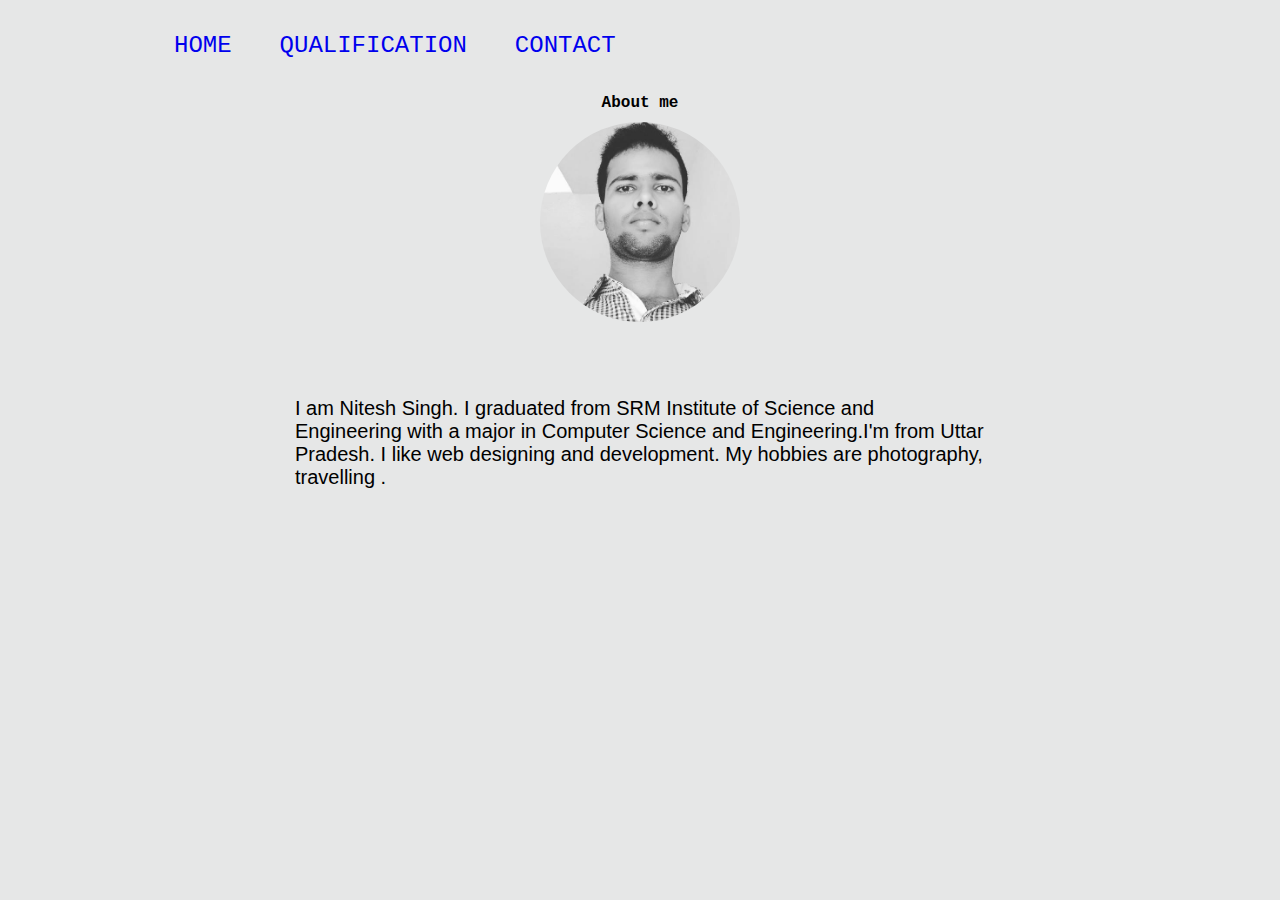
<file: Portfolio/index.html>
<!DOCTYPE html>
<html lang="en">
<head>
    <meta charset="UTF-8">
    <meta name="viewport" content="width=device-width, initial-scale=1.0">
    <meta http-equiv="X-UA-Compatible" content="ie=edge">

    <title>Home</title>
    <link rel="stylesheet" type="text/css" href="style.css">
    
</head>
<body>
    <div class="head">
    <div>
        <ul>
            <li><a href="index.html">Home</a></li>
            <li><a href="Qualification.html">Qualification</a></li>
            <li><a href="contact.html">Contact</a></li>
           
        </ul>
    </div> 
   
       <h1 class="centre">About me</h1>
       
       <img  src="nitesh.jpeg" alt="nitesh">
       <div style="padding-top:30px">
            <p class="about">
                    I am Nitesh Singh. I graduated from SRM Institute of Science and Engineering with a 
                    major in Computer Science and Engineering.I'm from Uttar Pradesh. I like web designing
                     and development. My hobbies are photography, travelling . 
               </p>
       
        </div> 
    </div> 
      
   

</body>
</html>
</file>
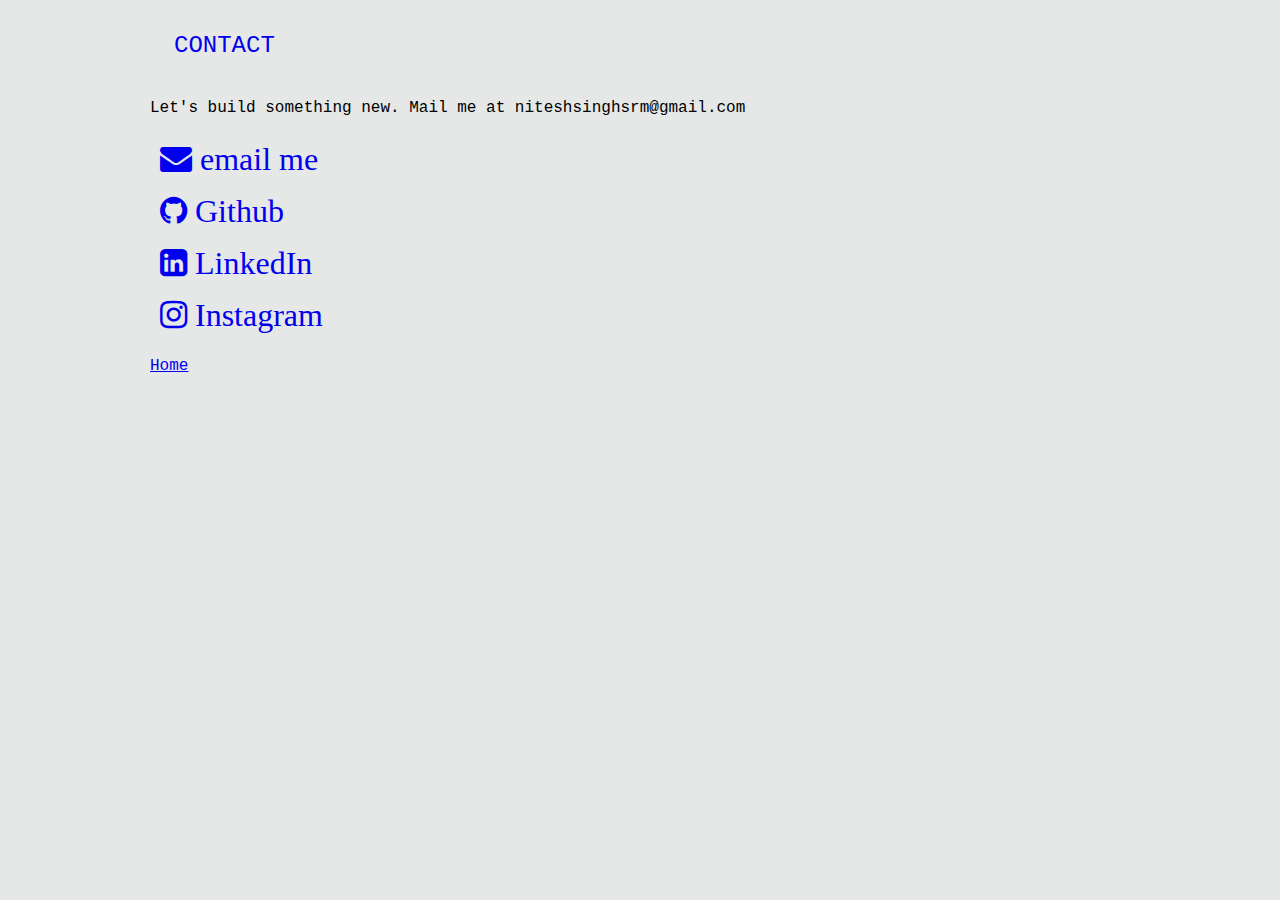
<file: Portfolio/contact.html>
<!DOCTYPE html>
<html lang="en">
<head>
    <meta charset="UTF-8">
    <meta name="viewport" content="width=device-width, initial-scale=1.0">
    <meta http-equiv="X-UA-Compatible" content="ie=edge">
    <title>Contact</title>
    <link rel="stylesheet" href="style.css">
    <link rel="stylesheet" href="https://cdnjs.cloudflare.com/ajax/libs/font-awesome/4.7.0/css/font-awesome.css">
</head>
<body>
    <div class="head">
        
    <div>
        <ul>
            <!-- <li><a href="index.html">HOME</a></li>
            <li><a href="Qualification.html">Qualification</a></li> -->
            <li><a href="contact.html">Contact</a></li>       
        </ul>
    </div> 
    <p>Let's build something new. Mail me at <span>niteshsinghsrm@gmail.com</span></p>
    <div style="display:block ;padding:10px">
            <a href="mailto:niteshsinghsrm@gmail.com">
        <i class="fa fa-envelope fa-2x" aria-hidden="true">  email me </i>
    </a>
    </div>
    <div style="display:block ;padding:10px">
        <a href="https://github.com/nitesh-me"><i class="fa fa-github fa-2x" aria-hidden="true">  Github</i></a>
    </div> 
    <div style="display:block ;padding:10px"><a href="https://www.linkedin.com/in/nitesh-singh-667108109">
        <i class="fa fa-linkedin-square fa-2x" aria-hidden="true">   LinkedIn</i></a></div>
    <div style="display:block ;padding:10px"><a href="https://www.instagram.com/nniteshh/?hl=en">
        <i class="fa fa-instagram fa-2x" aria-hidden="true">   Instagram </i> </a></div>
    </div>
    <p><a href="index.html">Home</a></p>

</body>
</html>
</file>
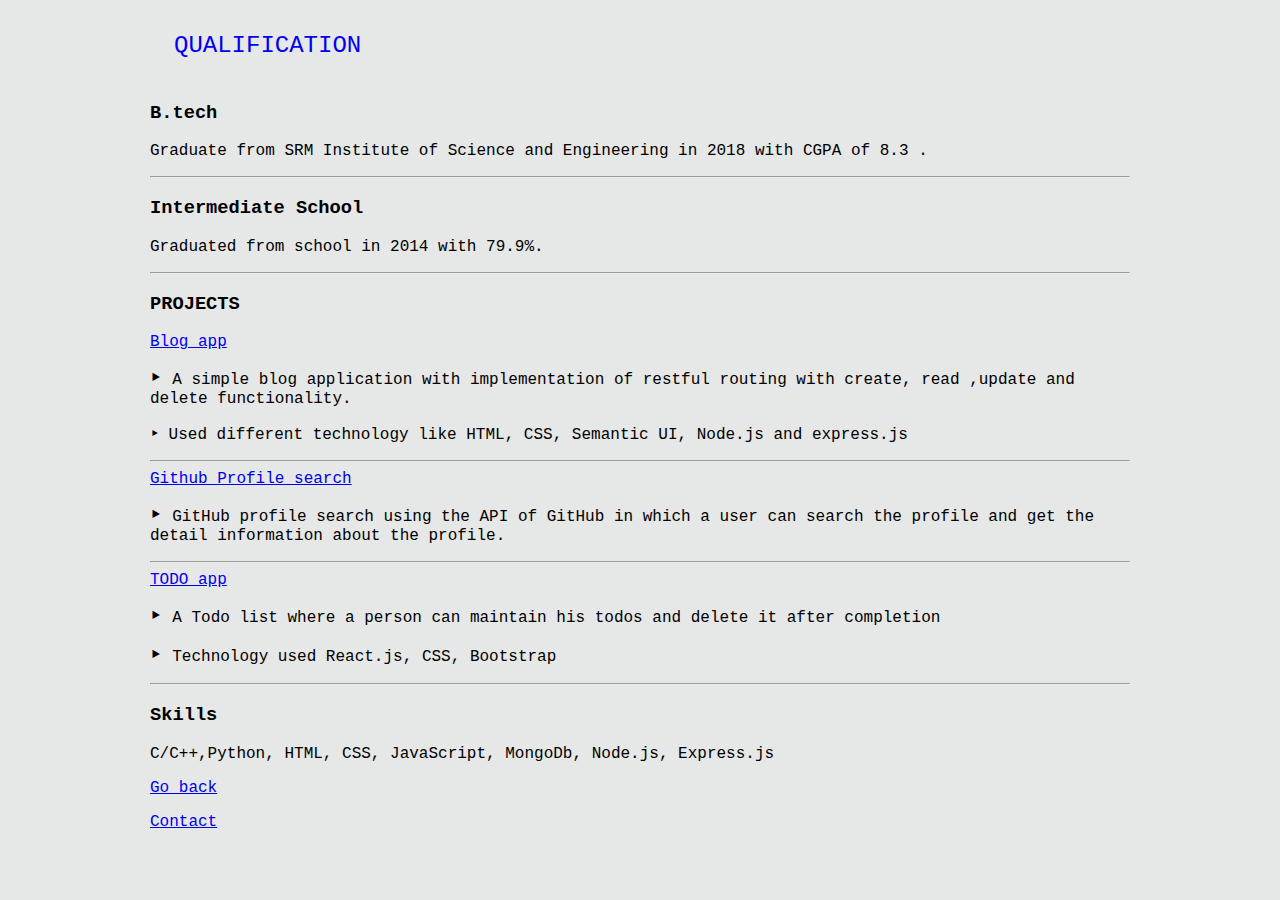
<file: Portfolio/Qualification.html>
<!DOCTYPE html>
<html lang="en">
<head>
    <meta charset="UTF-8">
    <meta name="viewport" content="width=device-width, initial-scale=1.0">
    <meta http-equiv="X-UA-Compatible" content="ie=edge">
    <title>Qualification</title>
    <link rel="stylesheet" href="style.css">
</head>
<body>
    <div class="head">
    <div>
        <ul>
            <!-- <li><a href="index.html">HOME</a></li> -->
            <li><a href="Qualification.html">Qualification</a></li>
            <!-- <li><a href="contact.html">Contact</a></li>            -->
        </ul>
    </div> 
    
        <h3>B.tech</h3>
        <p >
        Graduate from SRM Institute of Science and  Engineering  in 2018 with CGPA of 8.3  .     
        </p>
        <hr>
        <h3>Intermediate School</h3>
        <p >
        Graduated from school in 2014 with 79.9%.     
        </p>
        
            <hr>
        <h3>PROJECTS</h3>
        <div>
        <a href="https://github.com/hestin-singh/Blog_app">Blog_app</a> 
        <p> <h3 style="display:inline">&#8227; </h3>A simple blog application with  implementation of restful routing with create, read ,update and delete
                functionality.</p>
        <p> &#8227; Used different technology like HTML, CSS, Semantic UI, Node.js and express.js
        </p>
        <hr>
        <div>
           <a href="https://github.com/hestin-singh/gitprofile">Github Profile search</a>
            <p>
                <h3 style="display:inline">&#8227; </h3>GitHub profile search using the API of GitHub in which a user can search the profile and get the detail information
                about the profile.
            </p>

        </div>
        <hr>
        <div>
            <a href="https://github.com/hestin-singh/TODO_APP">TODO app</a>
            <p><h3 style="display:inline">&#8227; </h3>A Todo list where a person can maintain his todos and delete it after completion</p>
            <p><h3 style="display:inline">&#8227; </h3>Technology used React.js, CSS, Bootstrap</p>
        </div>
       </div>
       <hr>
       <div>
           <h3>Skills</h3>
           <p>C/C++,Python, HTML, CSS, JavaScript, MongoDb, Node.js, Express.js</p>
       </div>
       <p><a href="index.html">Go back</a></p>
       <p><a href="contact.html">Contact</a></p>

       </div>



    
</body>
</html>
</file>
<file: Portfolio/style.css>
body {
    background-color: hsla(197, 3%, 46%, 0.178);
    margin-left: 150px;
    margin-right: 150px;
   font-family:Courier New;
}
div{
    margin-top: 0px;
}
ul{
    list-style-type: none;
    margin: 0;
    padding: 0;
     overflow: hidden;
    /* background-color: grey; */
}
li{
    float: left;
    font-size: 1.5rem;  
}
/* .head{
    margin-left: 150px;
    margin-right: 150px;
} */
.about{
    border: .5px snow hsla(197, 3%, 46%, 0.178);
    margin: 25px 125px ;
    padding: 20px 20px;
    font-family: Verdana, Geneva, Tahoma, sans-serif;
    font-size: 20px;
    
}
li>a{
    text-transform: uppercase;
    display: block;
    
    padding:1.5rem 1.5rem ;
    text-decoration:none;
   
}

.centre{
    text-align: center;
    font-size:1rem;
    font-family:Courier New;
}
img{
    
    border-radius: 70%;
    display: block;
    margin-left: auto;
    margin-right: auto;
    width: 200px;
    height: auto;
}
</file>
